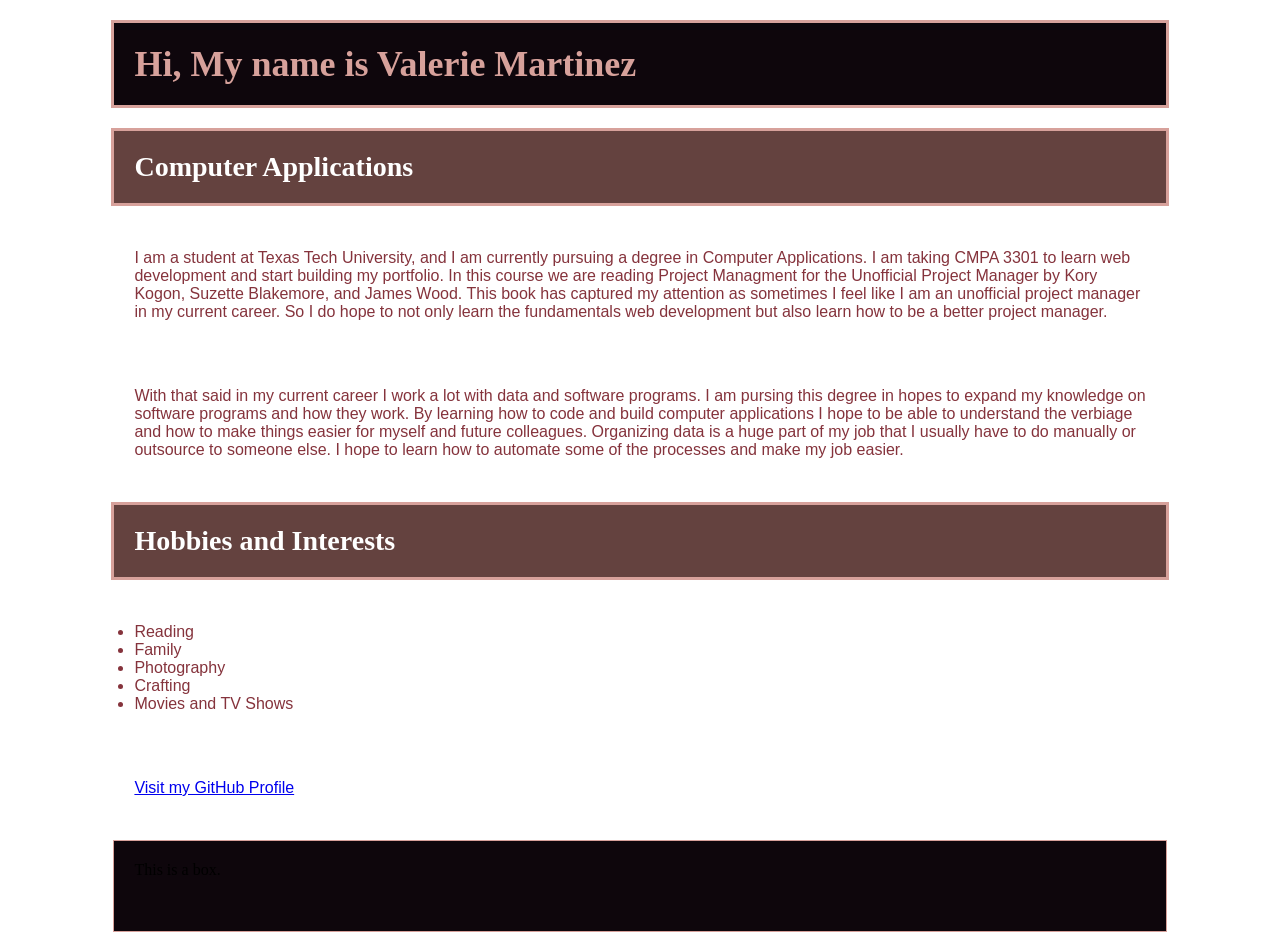
<file: index.html>
<!DOCTYPE html>
<html>

<head>
    <title>Valerie Martinez - CMPA 3301</title>
    <link rel="stylesheet" href="style.css"> 

</head>

<body>    
    
    <h1>Hi, My name is Valerie Martinez</h1>
    
    <h2>Computer Applications</h2>
    
    <p>
        I am a student at Texas Tech University, and I am currently pursuing a degree in Computer Applications. 
        I am taking CMPA 3301 to learn web development and start building my portfolio.
        In this course we are reading Project Managment for the Unofficial Project Manager by Kory Kogon, Suzette Blakemore, and James Wood.
        This book has captured my attention as sometimes I feel like I am an unofficial project manager in my current career.
        So I do hope to not only learn the fundamentals web development but also learn how to be a better project manager.
    </p> 

    <p>
        With that said in my current career I work a lot with data and software programs. 
        I am pursing this degree in hopes to expand my knowledge on software programs and how they work.
        By learning how to code and build computer applications I hope to be able to understand 
        the verbiage and how to make things easier for myself and future colleagues. 
        Organizing data is a huge part of my job that I usually have to do manually or outsource to someone else.
        I hope to learn how to automate some of the processes and make my job easier.
    </p>

    <h2>Hobbies and Interests</h2>

    <ul>
        <li>Reading</li>
        <li>Family</li>
        <li>Photography</li>
        <li>Crafting</li>
        <li>Movies and TV Shows</li>
    </ul>

    <p>
        <a href="https://github.com/valleymtz">
            Visit my GitHub Profile
        </a>
    </p>

</body>

<div> This is a box. </div>

</html>
</file>
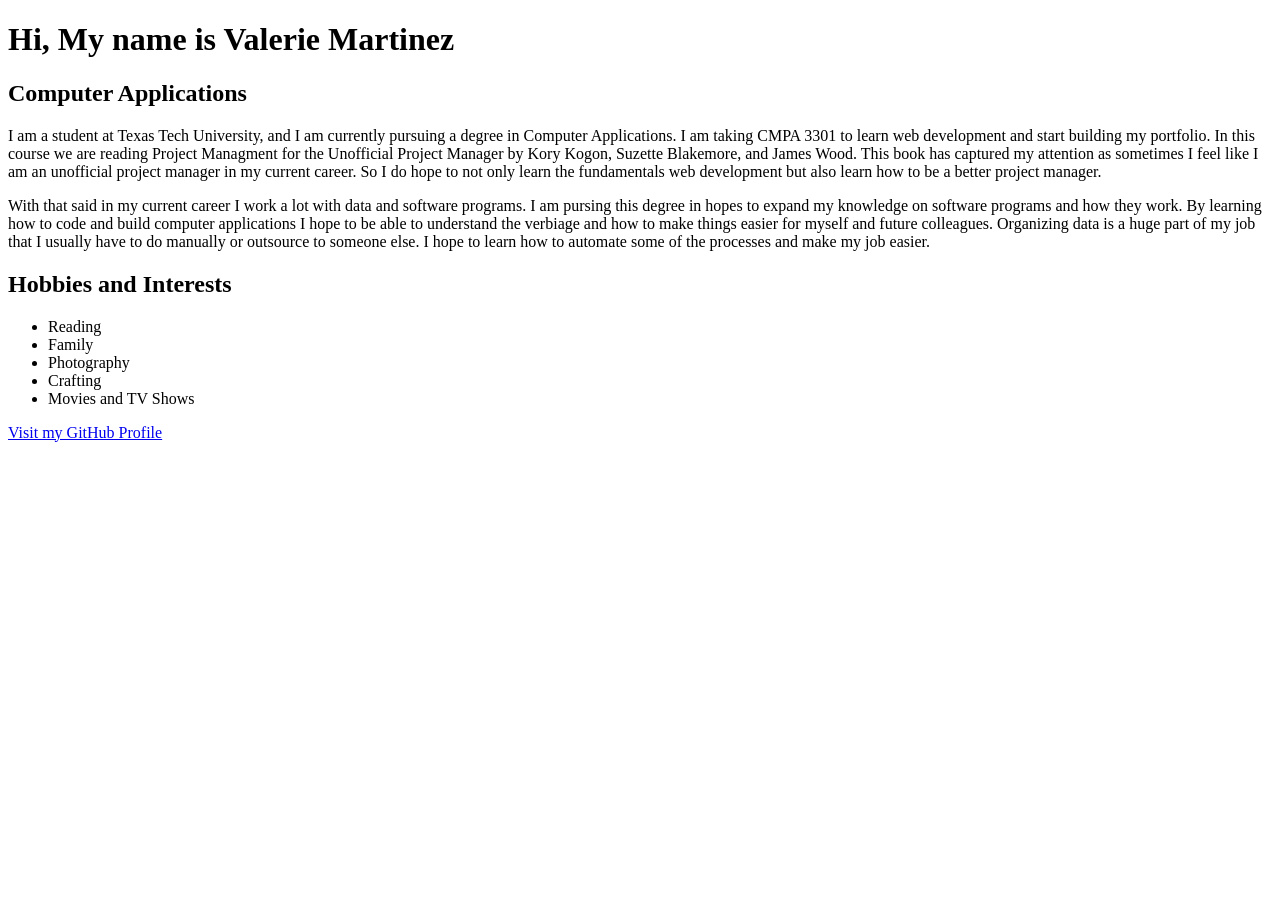
<file: Archive/index.html>
<!DOCTYPE html>
<html>

<head>
    
    <title>Valerie Martinez - CMPA 3301</title>

</head>

<body>    
    
    <h1>Hi, My name is Valerie Martinez</h1>
    
    <h2>Computer Applications</h2>
    
    <p>
        I am a student at Texas Tech University, and I am currently pursuing a degree in Computer Applications. 
        I am taking CMPA 3301 to learn web development and start building my portfolio.
        In this course we are reading Project Managment for the Unofficial Project Manager by Kory Kogon, Suzette Blakemore, and James Wood.
        This book has captured my attention as sometimes I feel like I am an unofficial project manager in my current career.
        So I do hope to not only learn the fundamentals web development but also learn how to be a better project manager.
    </p> 

    <p>
        With that said in my current career I work a lot with data and software programs. 
        I am pursing this degree in hopes to expand my knowledge on software programs and how they work.
        By learning how to code and build computer applications I hope to be able to understand 
        the verbiage and how to make things easier for myself and future colleagues. 
        Organizing data is a huge part of my job that I usually have to do manually or outsource to someone else.
        I hope to learn how to automate some of the processes and make my job easier.
    </p>

    <h2>Hobbies and Interests</h2>

    <ul>
        <li>Reading</li>
        <li>Family</li>
        <li>Photography</li>
        <li>Crafting</li>
        <li>Movies and TV Shows</li>
    </ul>

    <p>
        <a href="https://github.com/valleymtz">
            Visit my GitHub Profile
        </a>
    </p>

</body>

</html>
</file>
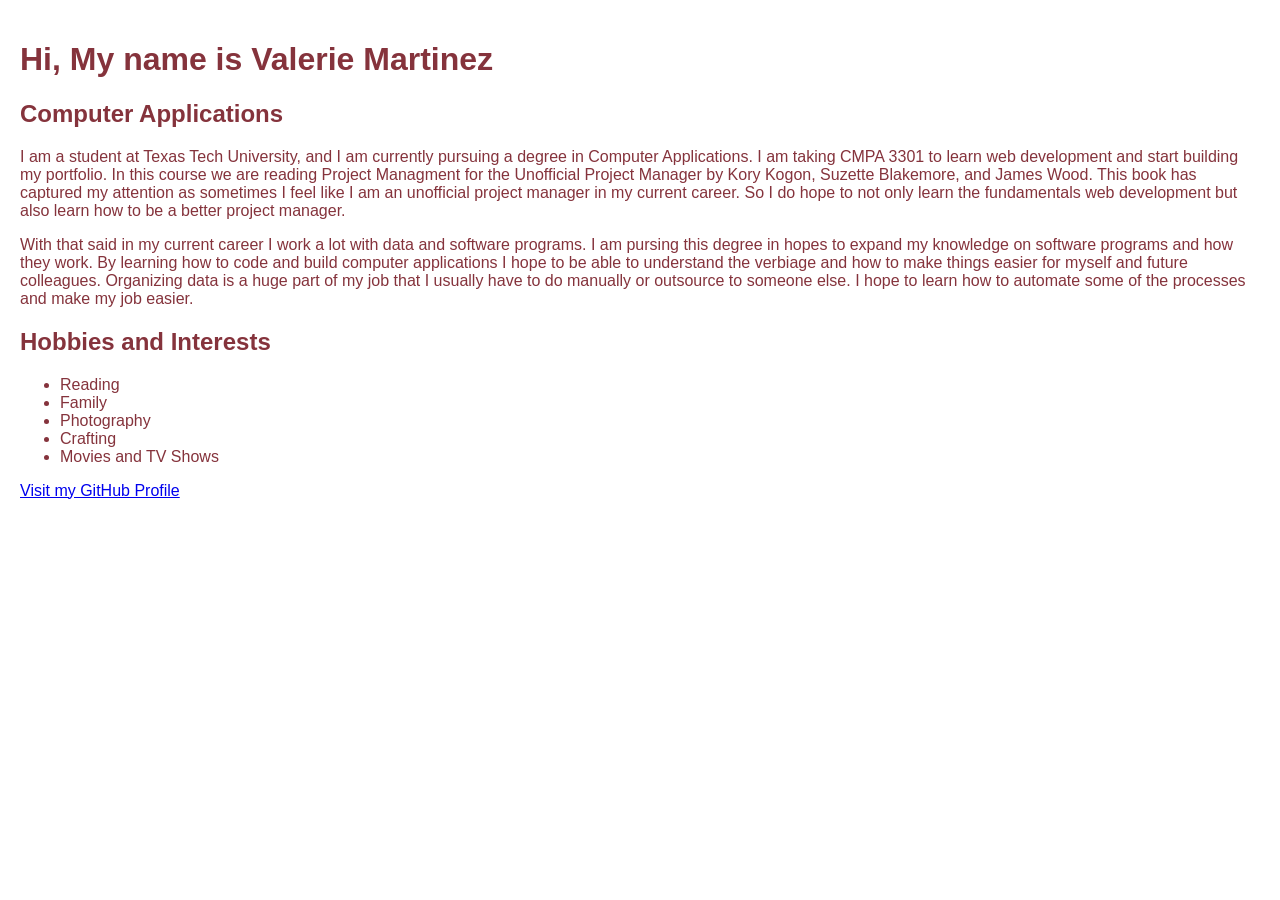
<file: project-01/index.html>
<!DOCTYPE html>
<html>

<head>
   <link rel="stylesheet" href="style.css"> 
    <title>Valerie Martinez - CMPA 3301</title>

</head>

<body>    
    
    <h1>Hi, My name is Valerie Martinez</h1>
    
    <h2>Computer Applications</h2>
    
    <p>
        I am a student at Texas Tech University, and I am currently pursuing a degree in Computer Applications. 
        I am taking CMPA 3301 to learn web development and start building my portfolio.
        In this course we are reading Project Managment for the Unofficial Project Manager by Kory Kogon, Suzette Blakemore, and James Wood.
        This book has captured my attention as sometimes I feel like I am an unofficial project manager in my current career.
        So I do hope to not only learn the fundamentals web development but also learn how to be a better project manager.
    </p> 

    <p>
        With that said in my current career I work a lot with data and software programs. 
        I am pursing this degree in hopes to expand my knowledge on software programs and how they work.
        By learning how to code and build computer applications I hope to be able to understand 
        the verbiage and how to make things easier for myself and future colleagues. 
        Organizing data is a huge part of my job that I usually have to do manually or outsource to someone else.
        I hope to learn how to automate some of the processes and make my job easier.
    </p>

    <h2>Hobbies and Interests</h2>

    <ul>
        <li>Reading</li>
        <li>Family</li>
        <li>Photography</li>
        <li>Crafting</li>
        <li>Movies and TV Shows</li>
    </ul>

    <p>
        <a href="https://github.com/valleymtz">
            Visit my GitHub Profile
        </a>
    </p>

</body>

</html>
</file>
<file: style.css>
h1 {
    font-family: Georgia, serif;
    font-size: 36px;
    color: #d7a19b;
    text-align: left;
    background-color: #0e060c;

    margin: 20px auto;
    padding: 20px;
    border: 3px solid #d7a19b;
    width: 80%;
}
h2 {
    font-family: Georgia, serif;
    font-size: 28px;
    color: #ffffff;
    text-align: left;
    background-color: #64423f;

    margin: 20px auto;
    padding: 20px;
    border: 3px solid #d7a19b;
    width: 80%;
}
p {
    font-family: Arial, sans-serif;
    font-size: 16px;
    color: #85333C;
    text-align: left;
    background-color: #ffffff;

    margin: 20px auto;
    padding: 20px;
    border: 3px solid #ffffff;
    width: 80%;
}
ul {
    font-family: Arial, sans-serif;
    font-size: 16px;
    color: #85333C;
    text-align: left;
    background-color: #ffffff;

    margin: 20px auto;
    padding: 20px;
    border: 3px solid #ffffff;
    width: 80%;
}
div {
    width: 80%;
    height: 50px;
    background-color: #0e060c;
    border: 1px solid #d7a19b;
    padding: 20px;
    margin: 20px auto;
}
</file>
<file: project-01/style.css>
body {
    font-family: Arial, Helvetica, sans-serif;
    font-size: 16px;
    background-color: #ffffff;
    color: #85333C;
    margin: 0;
    padding: 20px;
}

head {
    font-family: Georgia, serif;
    font-size: 36px;
    color: #d7a19b;
    text-align: center;
    background-color: #0e060c;

    /* Box Model */
    margin: 20px auto;
    padding: 20px;
    border: 3px solid #d7a19b;
    width: 80%;
}
</file>
